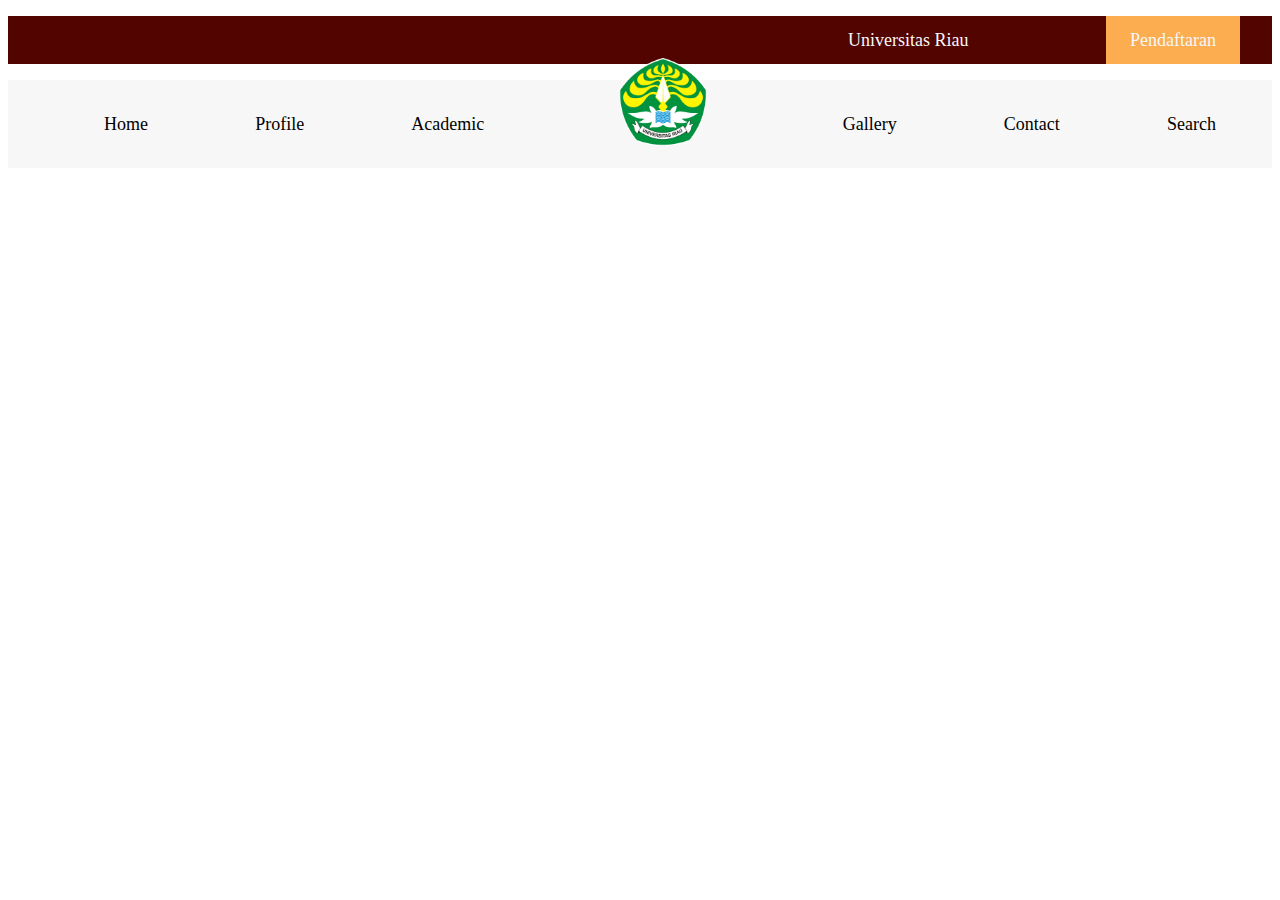
<file: index.html>
<!DOCTYPE html>
<html lang="en">
  <head>
    <meta charset="utf-8" />
    <meta name="viewport" content="width=device-width, initial-scale=1" />
    <title>Informatika | By Techazanda</title>
    <link
      href="https://cdn.jsdelivr.net/npm/bootstrap@5.3.0-alpha3/dist/css/bootstrap.min.css"
      rel="stylesheet"
      integrity="sha384-KK94CHFLLe+nY2dmCWGMq91rCGa5gtU4mk92HdvYe+M/SXH301p5ILy+dN9+nJOZ"
      crossorigin="anonymous"
    />
    <link
      rel="stylesheet"
      href="https://cdnjs.cloudflare.com/ajax/libs/font-awesome/6.4.0/css/all.min.css"
      integrity="sha512-iecdLmaskl7CVkqkXNQ/ZH/XLlvWZOJyj7Yy7tcenmpD1ypASozpmT/E0iPtmFIB46ZmdtAc9eNBvH0H/ZpiBw=="
      crossorigin="anonymous"
      referrerpolicy="no-referrer"
    />
    <link rel="stylesheet" href="style/home.css" />
  </head>
  <body>
    <!-- header + navbar -->
    <div class="header-unri">
      <ul>
        <li><a href="">Universitas Riau</a></li>
        <li>
          <a href=""><i class="fa-brands fa-youtube"></i></a>
        </li>
        <li>
          <a href=""><i class="fa-brands fa-instagram"></i></a>
        </li>
        <li class="btn-pendaftaran"><a href="">Pendaftaran</a></li>
      </ul>
    </div>

    <div class="navbar-unri">
      <ul class="navbar-nav">
        <li><a class="nav-item" href="">Home</a></li>
        <li class="nav-item dropdown">
          <a href="" class="nav-link dropdown-toggle">Profile</a>
        </li>
        <li><a href="">Academic</a></li>
        <li>
          <div
            class="logo-box bg-dark border border-3"
            style="border-color: #fbad50"
          >
            <img src="assets/logo unri.png" alt="" />
          </div>
        </li>
        <li><a href="">Gallery</a></li>
        <li><a href="">Contact</a></li>
        <li><a href="">Search</a></li>
      </ul>
    </div>
    <!-- header + navbar end -->
    <script
      src="https://cdn.jsdelivr.net/npm/bootstrap@5.3.0-alpha3/dist/js/bootstrap.bundle.min.js"
      integrity="sha384-ENjdO4Dr2bkBIFxQpeoTz1HIcje39Wm4jDKdf19U8gI4ddQ3GYNS7NTKfAdVQSZe"
      crossorigin="anonymous"
    ></script>
  </body>
</html>
</file>
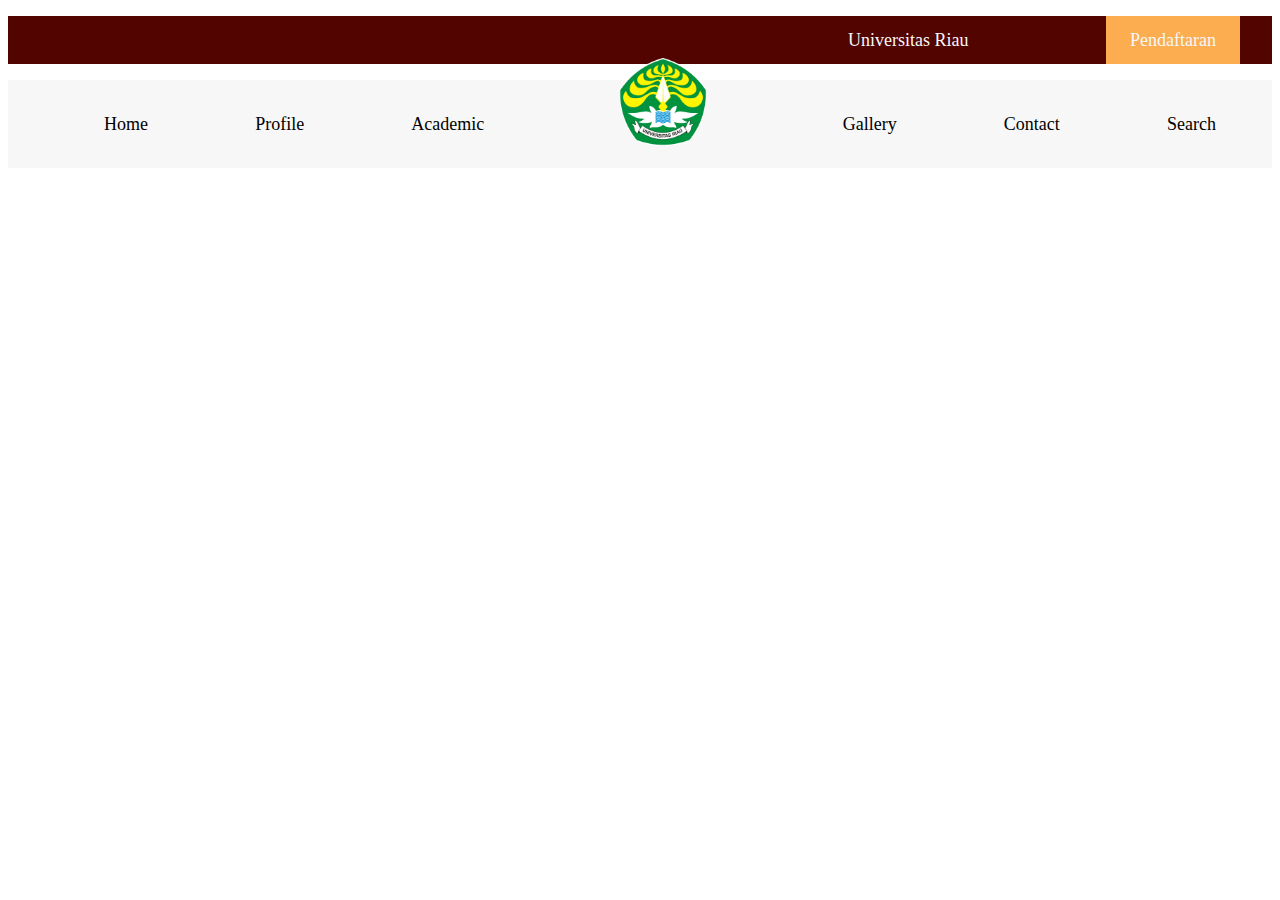
<file: home.html>
<!DOCTYPE html>
<html lang="en">
  <head>
    <meta charset="utf-8" />
    <meta name="viewport" content="width=device-width, initial-scale=1" />
    <title>Informatika | By Techazanda</title>
    <link
    href="https://cdn.jsdelivr.net/npm/bootstrap@5.3.0-alpha3/dist/css/bootstrap.min.css"
    rel="stylesheet"
    integrity="sha384-KK94CHFLLe+nY2dmCWGMq91rCGa5gtU4mk92HdvYe+M/SXH301p5ILy+dN9+nJOZ"
    crossorigin="anonymous"
    />
    <link rel="stylesheet" href="https://cdnjs.cloudflare.com/ajax/libs/font-awesome/6.4.0/css/all.min.css" integrity="sha512-iecdLmaskl7CVkqkXNQ/ZH/XLlvWZOJyj7Yy7tcenmpD1ypASozpmT/E0iPtmFIB46ZmdtAc9eNBvH0H/ZpiBw==" crossorigin="anonymous" referrerpolicy="no-referrer" />
    <link rel="stylesheet" href="style/home.css" />
  </head>
  <body>
    <!-- header + navbar -->
    <div class="header-unri">
      <ul>
        <li><a href="">Universitas Riau</a></li>
        <li><a href=""><i class="fa-brands fa-youtube"></i></a></li>
        <li><a href=""><i class="fa-brands fa-instagram"></i></a></li>
        <li class="btn-pendaftaran"><a href="">Pendaftaran</a></li>
      </ul>
    </div>

    <div class="navbar-unri">
      <ul class="navbar-nav">
        <li><a class="nav-item" href="">Home</a></li>
        <li class="nav-item dropdown">
          <a href="" class="nav-link dropdown-toggle">Profile</a>
        </li>
        <li><a href="">Academic</a></li>
        <li>
            <div class="logo-box bg-dark border border-3" style="border-color: #fbad50;">
              <img src="assets/logo unri.png" alt="" />
            </div>
        </li>
        <li><a href="">Gallery</a></li>
        <li><a href="">Contact</a></li>
        <li><a href="">Search</a></li>
      </ul>
    </div>
    <!-- header + navbar end -->
    <script
      src="https://cdn.jsdelivr.net/npm/bootstrap@5.3.0-alpha3/dist/js/bootstrap.bundle.min.js"
      integrity="sha384-ENjdO4Dr2bkBIFxQpeoTz1HIcje39Wm4jDKdf19U8gI4ddQ3GYNS7NTKfAdVQSZe"
      crossorigin="anonymous"
    ></script>
  </body>
</html>
</file>
<file: style/home.css>
.header-unri {
  width: 100%;
  height: 3rem;
  background-color: #510400;
}
.header-unri ul {
  display: flex;
  margin-left: 50rem;
  margin-right: 2rem;
  flex-direction: row;
  align-items: center;
  justify-content: space-between;
  list-style: none;
  height: 100%;
}
.header-unri ul li {
  display: flex;
  flex-direction: row;
  align-items: center;
  justify-content: center;
}

.header-unri ul .btn-pendaftaran {
  height: 100%;
  background-color: #fbad50;
  padding-left: 1.5rem;
  padding-right: 1.5rem;
}
.header-unri ul li a {
  text-decoration: none;
  color: #f7f7f7;
  font-size: large;
  font-weight: 500;
}

.navbar-unri {
  width: 100%;
  height: 5.5rem;
  background-color: #f7f7f7;
}

.navbar-unri ul {
  display: flex;
  flex-direction: row;
  align-items: center;
  justify-content: space-between;
  list-style: none;
  margin-left: 3.5rem;
  margin-right: 3.5rem;
  height: 100%;
}

.navbar-unri ul li a {
  text-decoration: none;
  color: black;
  font-size: large;
  font-weight: 500;
}
.logo-box {
  width: 9rem;
  height: 9rem;
  display: flex;
  align-items: center;
  justify-content: center;
  border-bottom-left-radius: 10rem;
  border-bottom-right-radius: 10rem;
  margin-top: -45px;
}

.logo-box img {
  width: 5.5rem;
}
</file>
